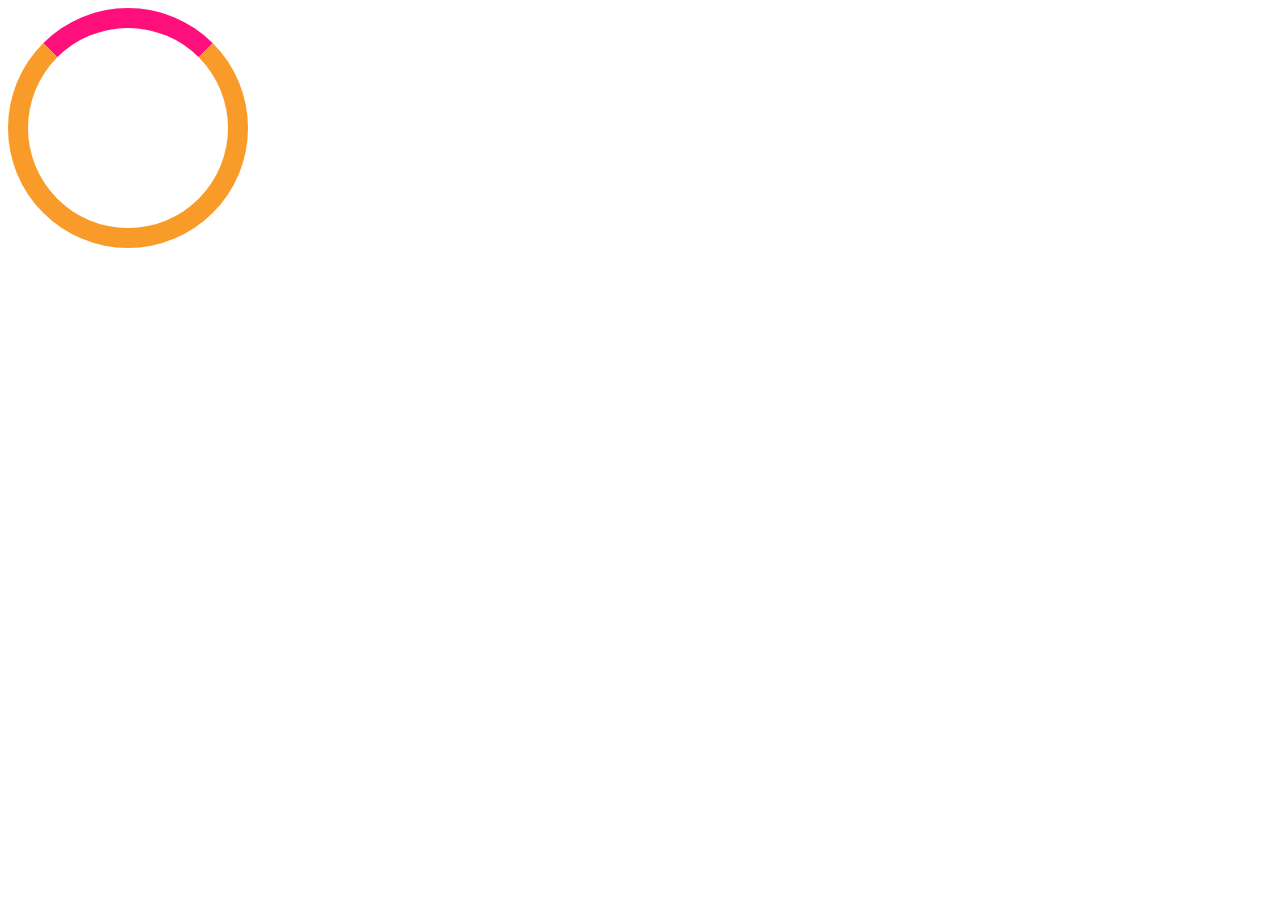
<file: PracticeSetEight/index.html>
<!DOCTYPE html>
<html lang="en">
<head>
    <meta charset="UTF-8">
    <meta name="viewport" content="width=device-width, initial-scale=1.0">
    <title>Practice Set Eight-thepritampatil </title>
    <link rel="stylesheet" href="style.css">
</head>
<body>
    <!-- create a loader using css  -->
  <div class="loader">
   
  </div>
</body>
</html>
</file>
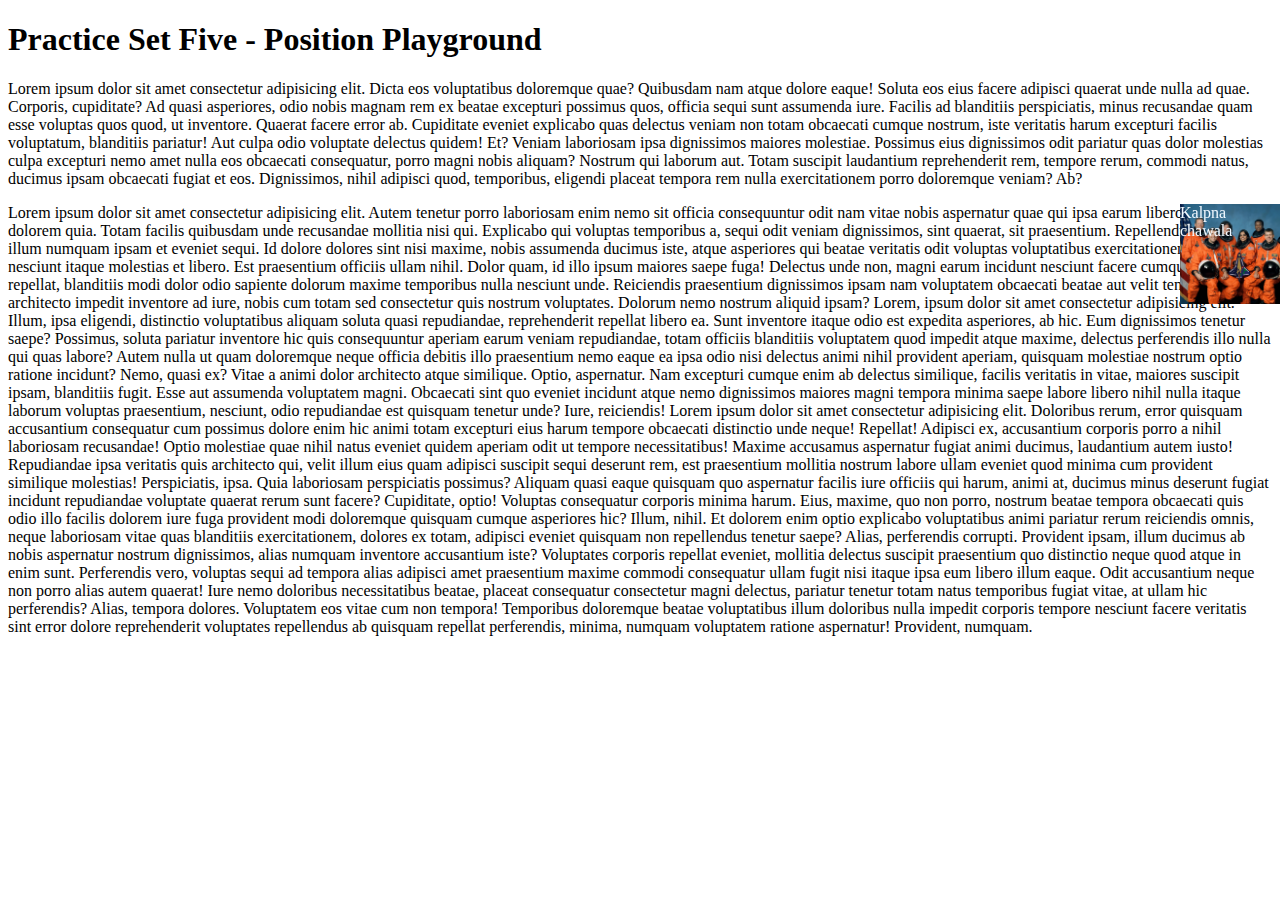
<file: PracticeSetFive/index.html>
<!DOCTYPE html>
<html lang="en">
<head>
    <meta charset="UTF-8">
    <meta name="viewport" content="width=device-width, initial-scale=1.0">
    <title>Practice Set Five</title>
    <link rel="stylesheet" href="style.css">
</head>
<body>
    <h1>Practice Set Five - Position Playground <h1></h1>
    <p>Lorem ipsum dolor sit amet consectetur adipisicing elit.
         Dicta eos voluptatibus doloremque quae? Quibusdam nam atque dolore eaque! Soluta eos eius facere adipisci quaerat unde nulla ad quae. Corporis, cupiditate?
    Ad quasi asperiores, odio nobis magnam rem ex beatae excepturi possimus quos, officia sequi sunt assumenda iure. Facilis ad blanditiis perspiciatis, minus recusandae quam esse voluptas quos quod, ut inventore.
    Quaerat facere error ab. Cupiditate eveniet explicabo quas delectus veniam non totam obcaecati cumque nostrum, iste veritatis harum excepturi facilis voluptatum, 
    blanditiis pariatur! Aut culpa odio voluptate delectus quidem! Et?
    Veniam laboriosam ipsa dignissimos maiores molestiae. Possimus eius dignissimos odit pariatur quas dolor molestias culpa excepturi nemo amet nulla eos obcaecati consequatur, porro magni nobis aliquam? Nostrum qui laborum aut.
    Totam suscipit laudantium reprehenderit rem, tempore rerum, commodi natus, ducimus ipsam obcaecati fugiat et eos. Dignissimos, nihil adipisci quod, temporibus,
     eligendi placeat tempora rem nulla exercitationem porro doloremque veniam? Ab?</p>
    <div>Kalpna chawala</div>
    <p>Lorem ipsum dolor sit amet consectetur adipisicing elit. Autem tenetur porro laboriosam enim nemo sit officia consequuntur odit nam vitae nobis aspernatur quae qui ipsa earum libero molestias, dolorem quia.
    Totam facilis quibusdam unde recusandae mollitia nisi qui. Explicabo qui voluptas temporibus a, sequi odit veniam dignissimos, sint quaerat, sit praesentium. Repellendus, modi in illum numquam ipsam et eveniet sequi.
    Id dolore dolores
     sint nisi maxime, nobis assumenda ducimus iste, atque asperiores qui beatae veritatis odit voluptas voluptatibus exercitationem perspiciatis nesciunt itaque molestias et libero. Est praesentium officiis ullam nihil.
    Dolor quam, id illo ipsum maiores saepe
     fuga! Delectus unde non, magni earum incidunt nesciunt facere cumque. Nobis repellat, blanditiis modi dolor odio sapiente dolorum maxime temporibus nulla nesciunt unde.
    Reiciendis praesentium dignissimos ipsam
     nam voluptatem obcaecati beatae aut velit tenetur harum architecto impedit inventore ad iure, nobis cum totam sed consectetur quis nostrum voluptates. Dolorum nemo nostrum aliquid ipsam?
Lorem, ipsum dolor sit amet consectetur adipisicing elit. Illum, ipsa eligendi, distinctio voluptatibus aliquam soluta quasi repudiandae, reprehenderit repellat libero ea. Sunt inventore itaque odio est expedita asperiores, ab hic.
Eum dignissimos tenetur saepe? Possimus, soluta pariatur inventore hic quis consequuntur aperiam earum veniam repudiandae, totam officiis blanditiis voluptatem quod impedit atque maxime, delectus perferendis illo nulla qui quas labore?
Autem nulla ut quam doloremque neque officia debitis illo praesentium nemo eaque ea ipsa odio nisi delectus animi nihil provident aperiam,
 quisquam molestiae nostrum optio ratione incidunt? Nemo, quasi ex?
Vitae a animi dolor architecto atque similique. Optio, aspernatur. Nam excepturi cumque enim ab delectus similique, facilis veritatis in vitae, maiores suscipit ipsam, blanditiis fugit. Esse aut assumenda voluptatem magni.
Obcaecati sint quo eveniet incidunt atque nemo dignissimos maiores magni tempora minima saepe labore libero nihil nulla itaque laborum voluptas praesentium, nesciunt, odio repudiandae est quisquam tenetur unde? Iure, reiciendis! 
Lorem ipsum dolor sit amet consectetur adipisicing elit. Doloribus rerum, error quisquam accusantium consequatur cum possimus dolore enim hic animi totam excepturi eius harum tempore obcaecati distinctio unde neque! Repellat!
Adipisci ex, accusantium corporis porro a nihil laboriosam recusandae! Optio molestiae quae nihil natus eveniet quidem aperiam odit ut 
tempore necessitatibus! Maxime accusamus aspernatur fugiat animi ducimus, laudantium autem iusto!
Repudiandae ipsa veritatis quis architecto qui, velit illum eius quam adipisci suscipit sequi deserunt rem, est praesentium mollitia nostrum labore ullam eveniet quod minima cum provident similique molestias! Perspiciatis, ipsa.
Quia laboriosam perspiciatis possimus? Aliquam quasi eaque quisquam quo aspernatur facilis iure officiis qui harum, animi at, ducimus minus deserunt fugiat incidunt repudiandae voluptate quaerat rerum sunt facere? Cupiditate, optio!
Voluptas consequatur corporis minima harum. Eius, maxime, quo non porro, nostrum beatae tempora obcaecati quis odio illo facilis
 dolorem iure fuga provident modi doloremque quisquam cumque asperiores hic? Illum, nihil.
Et dolorem enim optio explicabo voluptatibus animi pariatur rerum reiciendis omnis, neque laboriosam vitae quas blanditiis exercitationem, dolores ex totam, adipisci eveniet quisquam non repellendus tenetur saepe? Alias, perferendis corrupti.
Provident ipsam, illum ducimus ab nobis aspernatur nostrum dignissimos, alias numquam inventore accusantium iste? Voluptates corporis
 repellat eveniet, mollitia delectus suscipit praesentium quo distinctio neque quod atque in enim sunt.
Perferendis vero, voluptas sequi ad 
tempora alias adipisci amet praesentium
 maxime commodi consequatur ullam fugit nisi itaque ipsa eum libero illum eaque. Odit accusantium neque non porro alias autem quaerat!
Iure nemo doloribus necessitatibus 
beatae, placeat consequatur consectetur magni delectus, pariatur tenetur totam natus temporibus
 fugiat vitae, at ullam hic perferendis? Alias, tempora dolores. Voluptatem eos vitae cum non 
tempora!
Temporibus doloremque beatae
 voluptatibus illum doloribus nulla impedit corporis tempore nesciunt facere veritatis sint error
 dolore reprehenderit voluptates repellendus ab quisquam repellat perferendis, minima, numquam
 voluptatem ratione aspernatur! Provident, numquam.</p>
        
</body>
</html>
</file>
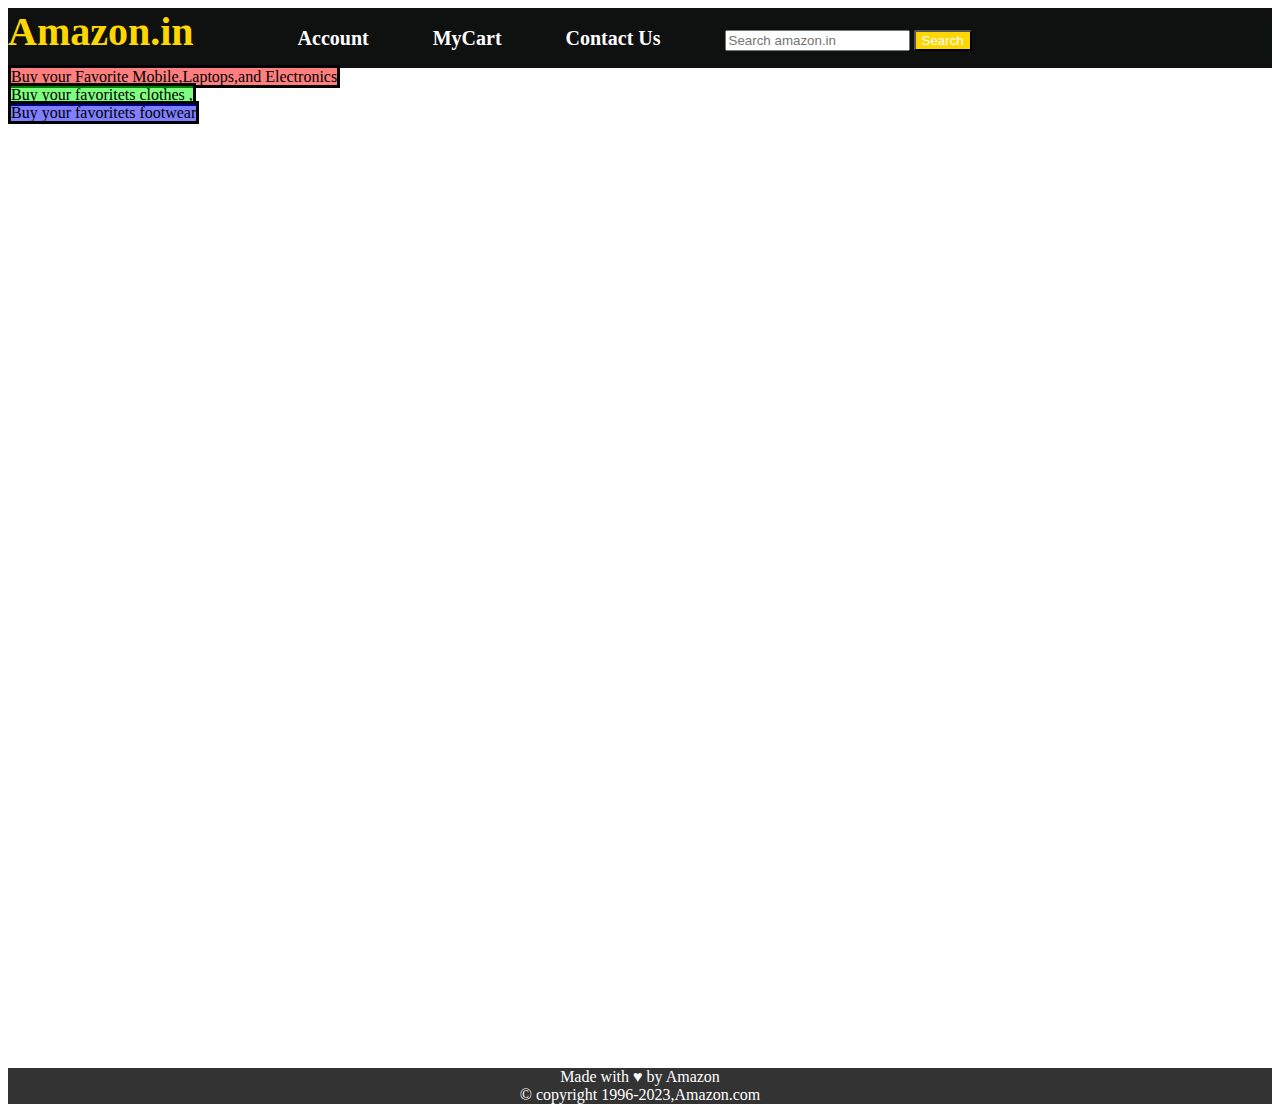
<file: PracticeSetFour/index.html>
<!DOCTYPE html>
<html lang="en">
<head>
    <meta charset="UTF-8">
    <meta name="viewport" content="width=device-width, initial-scale=1.0">
    <title>Practice Set four</title>
    <link rel="stylesheet" href="style.css">
</head>
<body>
    <header>
        <div id="navbar">
            <a id="logo" href="#">Amazon.in</a>
            <a href="#">Account</a>
            <a href="#">MyCart</a>
            <a href="#">Contact Us</a>
            <input placeholder="Search amazon.in">
            <button>Search</button>
        </div>
    </header>
  
        <div id="Content">
            <div class="ContentBox" style="background-color: rgba(255, 0, 0, 0.5);">
                Buy your Favorite Mobile,Laptops,and Electronics
            </div>
            <br>
            <div class="ContentBox" style="background-color: rgba(0, 255, 0, 0.5);">Buy your favoritets clothes ,</div>
            <br>
            <div class="ContentBox" style="background-color: rgba(0, 0, 255, 0.5);">
             Buy your favoritets footwear
             
            </div>
        </div>

    <footer>
        Made with &hearts; by Amazon <br>
        &#169; copyright 1996-2023,Amazon.com
   
    </footer>
    
</body>
</html>
</file>
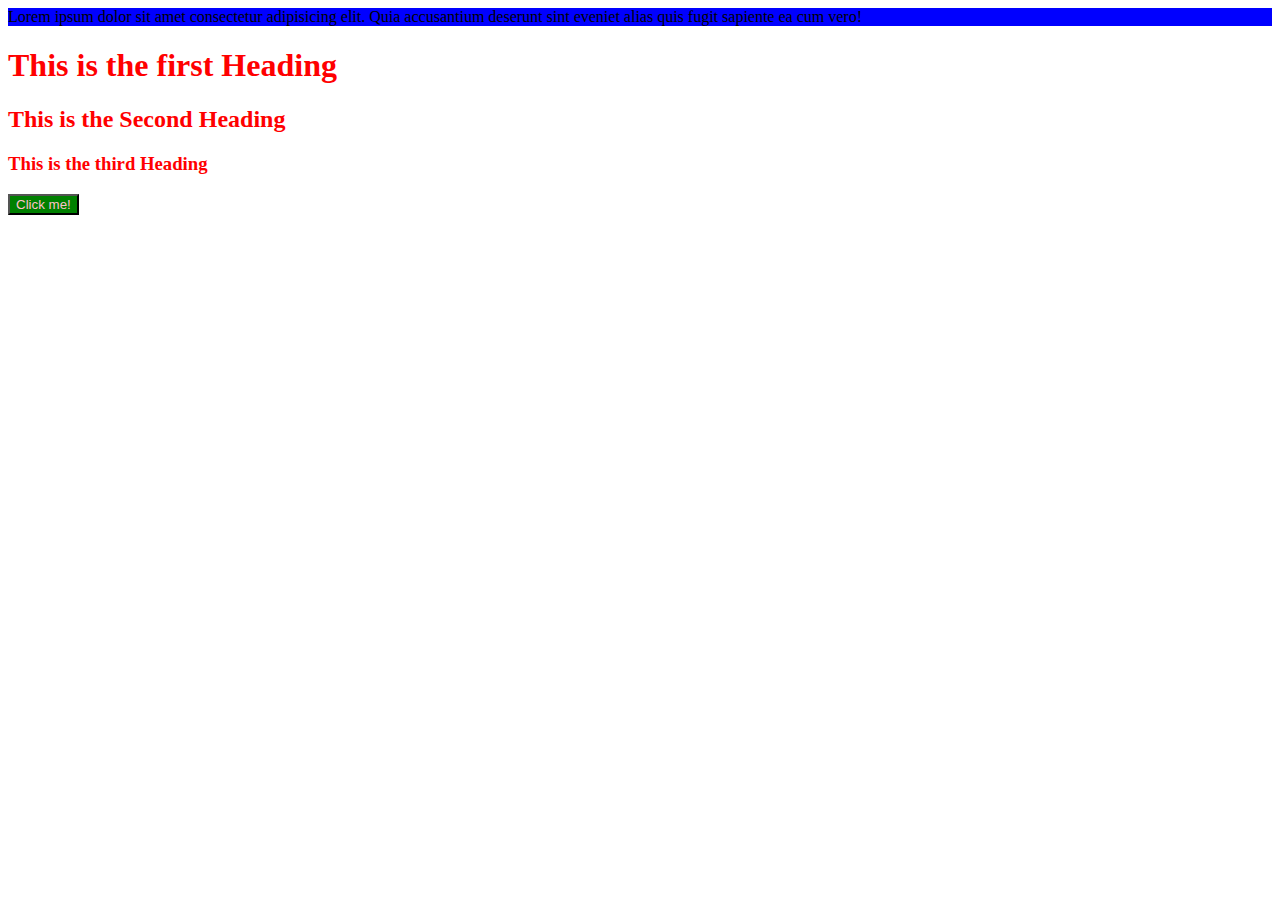
<file: PracticeSetOne/index.html>
<!DOCTYPE html>
<html lang="en">
<head>
    <meta charset="UTF-8">
    <meta name="viewport" content="width=device-width, initial-scale=1.0">
    <title>Practice Set One</title>
    <link rel="stylesheet" href="style.css">
    <style>
        button{
            color:blue;
        }
    </style>
</head>
     
<body>
    <div id="box">Lorem ipsum dolor sit amet consectetur adipisicing elit. Quia accusantium deserunt sint eveniet alias quis fugit sapiente ea cum vero!</div>
    <h1 class="heading">This is the first Heading</h1>
    <h2 class="heading">This is the Second Heading </h2>
    <h3 class="heading">This is the third Heading</h3>

    <button style="color:pink">Click me!</button>
    
</body>
</html>
</file>
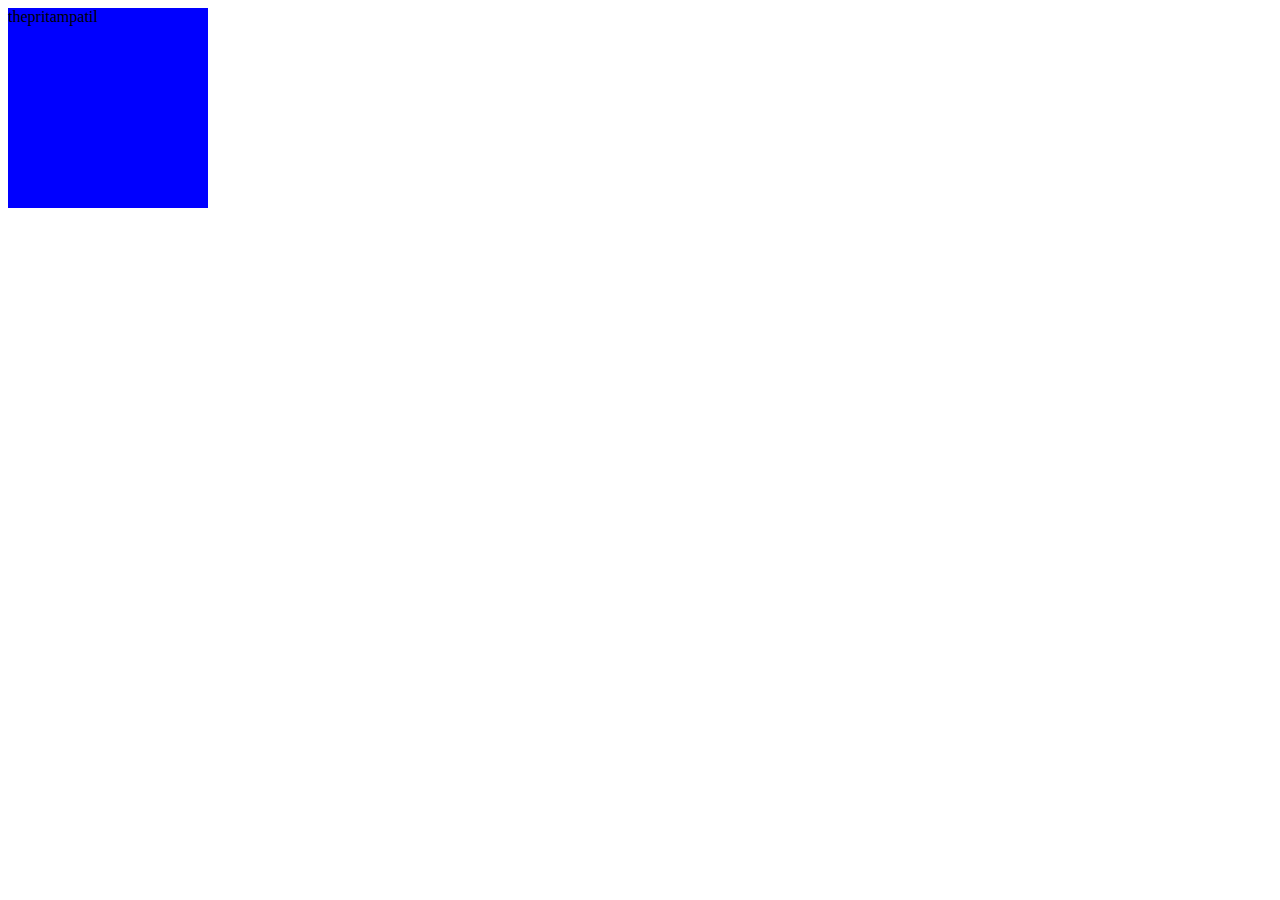
<file: PracticeSetSeven/index.html>
<!DOCTYPE html>
<html lang="en">
<head>
    <meta charset="UTF-8">
    <meta name="viewport" content="width=device-width, initial-scale=1.0">
    <title>Practice Set Seven - thepritampatil</title>
    <link rel="stylesheet" href="style.css">
</head>
<body>
    <!--Add media query to implement the following -->
    <!-- 1 <300px then viewport div changes to green
    2. 300px - 400px viewport div changes to pink
    3. 400px - 600px viewport div changes to red 
    4. viewport above 600 color of div changes to blue -->
    <div>
        thepritampatil
    </div>
    
</body>
</html>
</file>
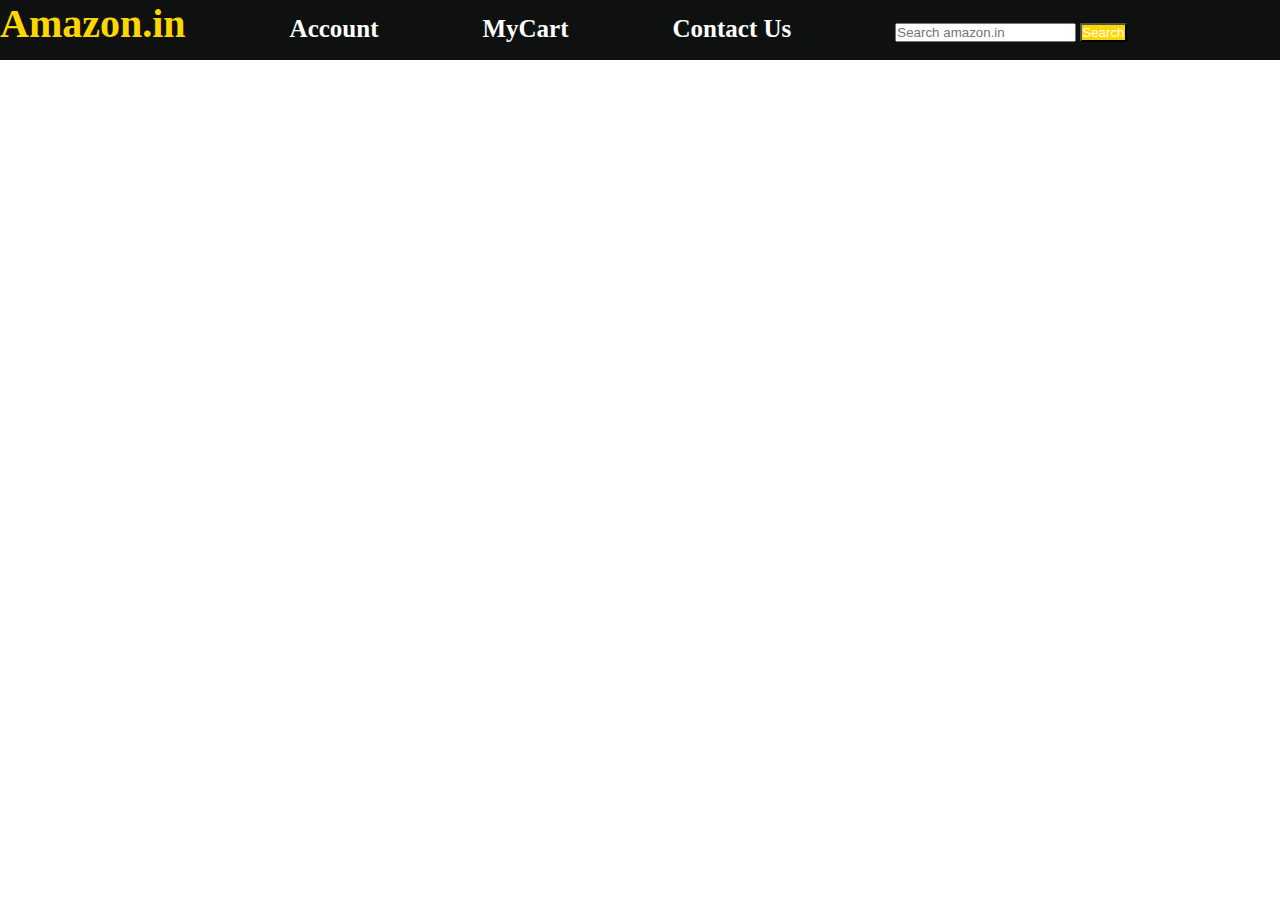
<file: PracticeSetThree/index.html>
<!DOCTYPE html>
<html lang="en">
<head>
    <meta charset="UTF-8">
    <meta name="viewport" content="width=device-width, initial-scale=1.0">
    <title>Practice Set Three</title>
    <link rel="stylesheet" href="style.css">
</head>
<body>
    <header>
        <div id="navbar">
            <a id="logo" href="#">Amazon.in</a>
            <a href="#">Account</a>
            <a href="#">MyCart</a>
            <a href="#">Contact Us</a>
            <input placeholder="Search amazon.in">
            <button>Search</button>
        </div>
    </header>
    
</body>
</html>
</file>
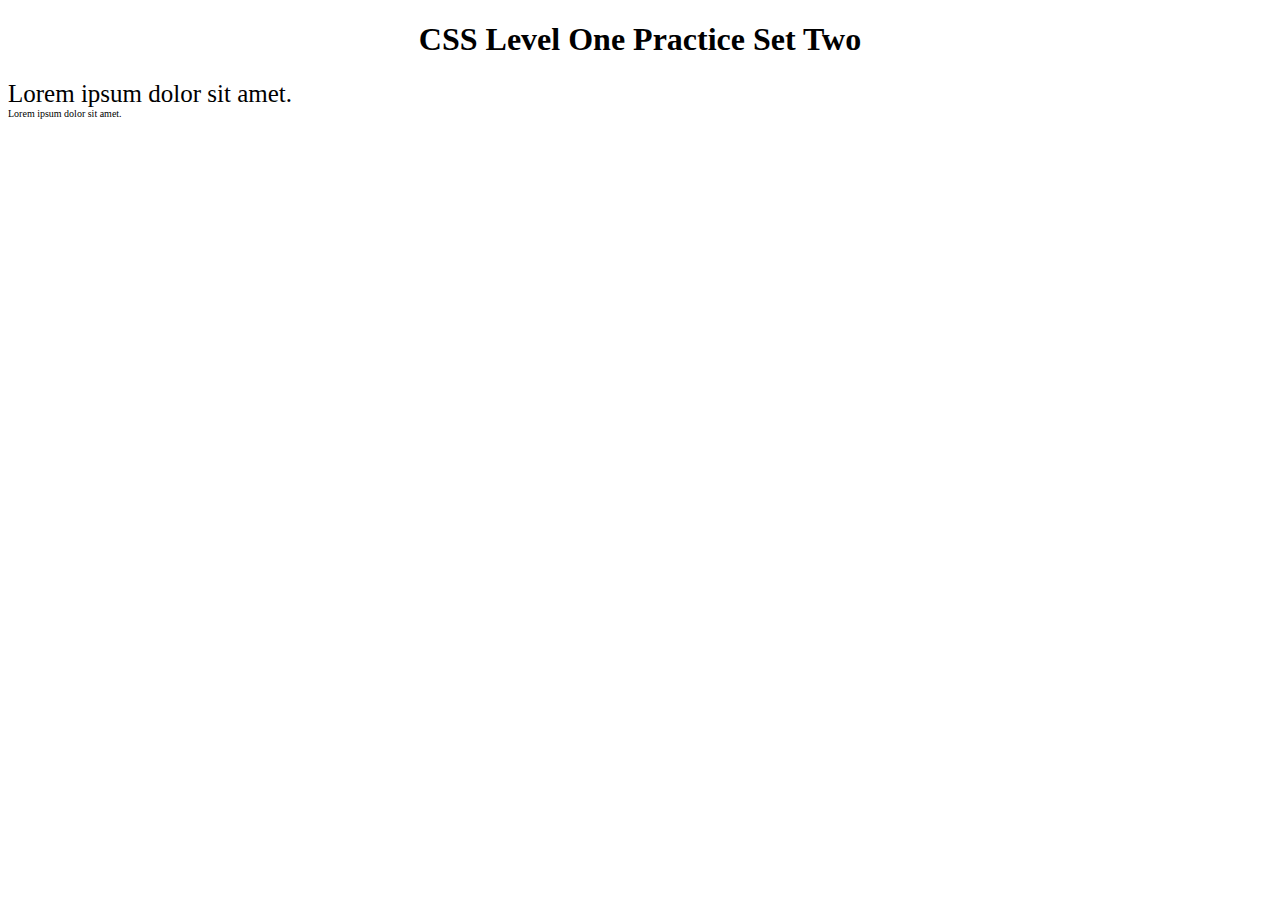
<file: PracticeSetSeven/PracticeSetTwo/index.html>
<!DOCTYPE html>
<html lang="en">
<head>
    <meta charset="UTF-8">
    <meta name="viewport" content="width=device-width, initial-scale=1.0">
    <title>Practice Set Two</title>
    <link rel="stylesheet" href="style.css">
</head>
<h1>CSS level One practice set two</h1>
<div id="Outer">
    Lorem ipsum dolor sit amet.
    <div id="Inner">Lorem ipsum dolor sit amet.</div>
</div>
<body>
    
</body>
</html>
</file>
<file: PracticeSetFive/style.css>
div{
    height: 100px;
    width: 100px;
    color: aliceblue;
    background-image: url("kalpna.jpg");
    background-size: cover;
    position:fixed;
    right: 0;
}
</file>
<file: PracticeSetFour/style.css>
* {
    color:black;
 }
 #navbar{
     height: 60px;
     background-color: #0f1111;
 
 }
 button{
     color: white;
     background-color: gold;
     border-radius: 2px;
 }
 #logo{
     color: gold;
     margin-right: 100px;
    font-weight: bolder;
    font-size: 40px;
 }
 a{
    color: white;
     margin-right: 60px;  
     font-size: 20px;
     font-weight: bold;
     text-decoration: none;
 }
 #Content{
    height: 1000px;
 }

 .ContentBox{
    height: 100px;
    width: 100px;
    text-align: center;
    border:solid;
   
    margin-right: 10px;
    display:inline;
   

    
   

 }
 footer{
    color: white;
    background-color: rgba(0, 0, 0, 0.8);
    text-align: center;
 }
</file>
<file: PracticeSetOne/style.css>
#box{
    background-color: blue;
}
.heading{
    color:red;
}
button{
    background-color: green;
}
</file>
<file: PracticeSetSeven/style.css>
div{
    height: 200px;
    width: 200px;
    background-color: aqua;
}
@media (max-width:300px) {
    div{
        background-color: green;
    }
}
@media (min-width :300px)and (max-width:400px) {
    div{
        background-color: pink;
    }
    
}
@media(min-width:400px)and (max-width:600px){
    div{
        background-color: red;
    }
}
@media (min-width: 600px) {
    div{
        background-color: blue;
    }
    
}
</file>
<file: PracticeSetThree/style.css>
* {
    padding :0;
    margin:0;
    color: white;
 }
 #navbar{
     height: 60px;
     background-color: #0f1111;
 
 }
 button{
     color: white;
     background-color: gold;
     border-radius: 2px;
 }
 #logo{
     color: gold;
     margin-right: 100px;
    font-weight: bolder;
    font-size: 40px;
 }
 a{
     margin-right: 100px;
     font-size: 25px;
     font-weight: bold;
     text-decoration: none;
 }
</file>
<file: PracticeSetSeven/PracticeSetTwo/style.css>
*{
    font-family: 'Times New Roman', Times, serif;
}

h1{
    text-align: center;
    text-transform: capitalize;
}
#Outer{
    font-size: 25px;

}
#Inner{
    font-size: 10px;
}
</file>
<file: PracticeSetEight/style.css>
.loader{
    height: 200px;
    width: 200px;
    border: 20px solid #f89b29;
    border-top:20px solid #ff0f7b;
    border-radius: 50%;
    animation: loaderAnimate 1s ease-in-out 0s infinite normal;
   



    
}
@keyframes loaderAnimate{
    from{
        transform: rotate(0deg);

    }to{
        transform: rotate(360deg);
    }
    
}
</file>
